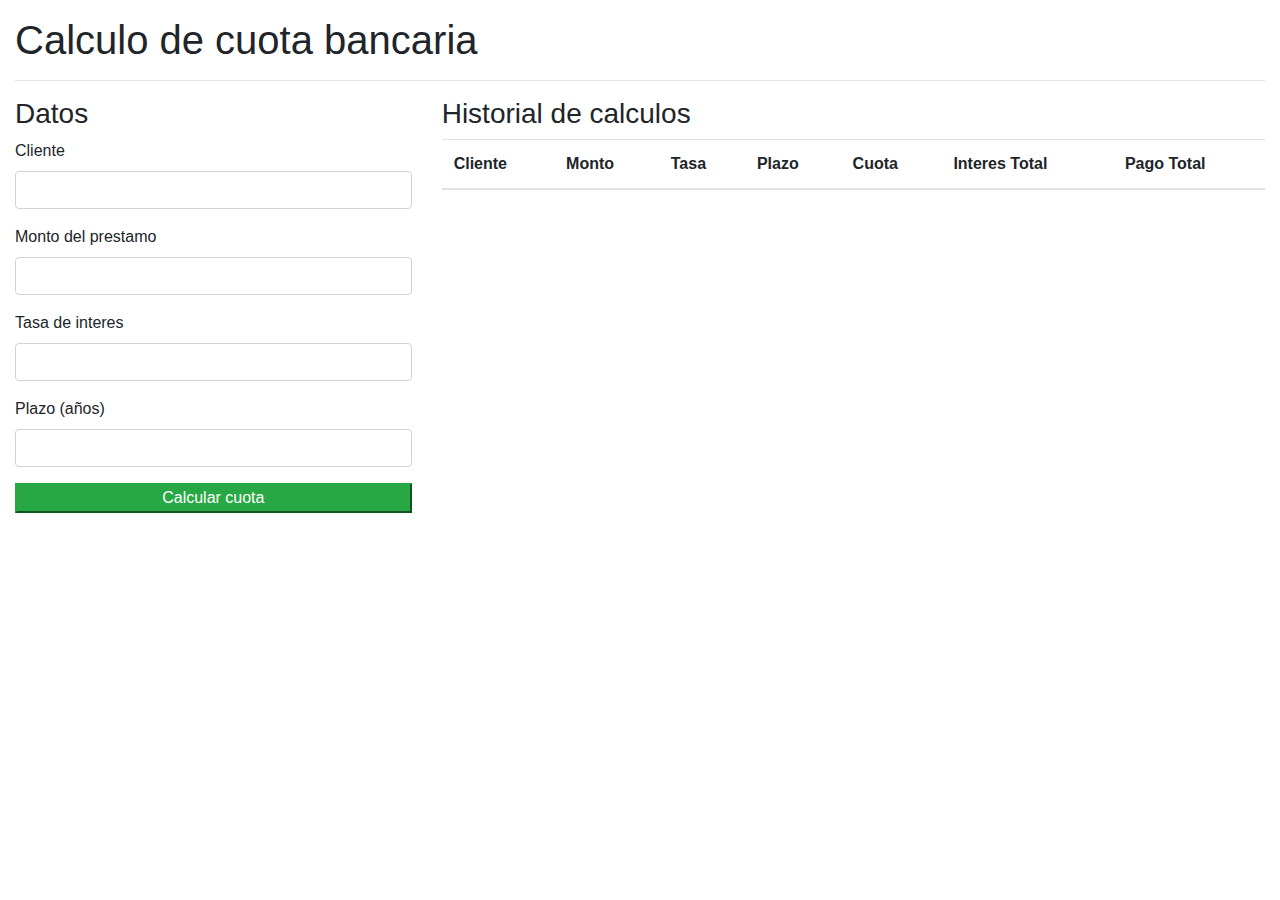
<file: index.html>
<!DOCTYPE html>
<html lang="en">
<head>
	<meta charset="UTF-8">
	<title>Introduccion a JavasScript</title>
	<link rel="stylesheet" href="static/bootstrap/css/bootstrap.css">
</head>
<body>

	<div class="container-fluid mt-3">
		<h1>Calculo de cuota bancaria</h1>
		<hr>
		<div class="row h-100">
			<div class="col-md-4">
				<h3>Datos</h3>
				<p>
					<label for="txt-cliente">Cliente</label>
					<input id="txt-cliente" type="text" class="form-control">
				</p>

				<p>
					<label for="txt-monto">Monto del prestamo</label>
					<input id="txt-monto" type="number" class="form-control">
				</p>

				<p>
					<label for="txt-tasa">Tasa de interes</label>
					<input id="txt-tasa" type="number" class="form-control">
				</p>

				<p>
					<label for="txt-plazo">Plazo (años)</label>
					<input id="txt-plazo" type="number" class="form-control">
				</p>

				<p>
					<button id="btn-calcular" class="btn-success btn-block">Calcular cuota</button>
				</p>

			</div>
			<div class="col-md-8">
				<h3>Historial de calculos</h3>

				<table class="table">
					<thead>
						<tr>
							<th>Cliente</th>
							<th>Monto</th>
							<th>Tasa</th>
							<th>Plazo</th>
							<th>Cuota</th>
							<th>Interes Total</th>
							<th>Pago Total</th>
						</tr>
					</thead>
					<tbody id="tdata"></tbody>
				</table>
			</div>
		</div>

	</div>

	<script src="static/js/jquery.min.js"></script>
	<script src="static/js/cuota.js"></script>
	
</body>
</html>
</file>
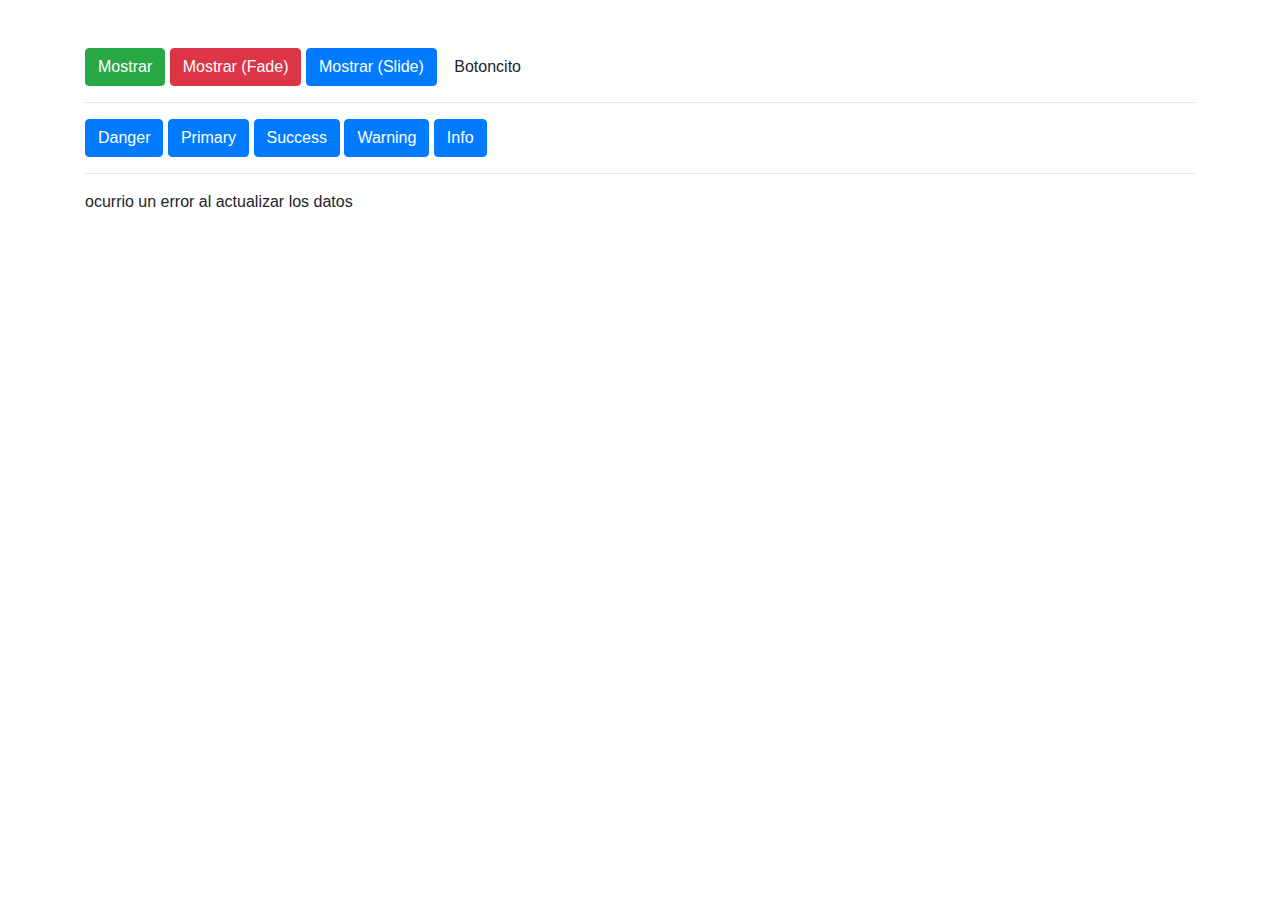
<file: index2.html>
<!DOCTYPE html>
<html lang="en">
<head>
	<meta charset="UTF-8">
	<title>Intro a jQuery</title>
	<link rel="stylesheet" href="static/bootstrap/css/bootstrap.css">
</head>
<body>
	<div class="container mt-5">
		<button id="btn-mostrar1" class="btn btn-success">Mostrar</button>
		<button id="btn-mostrar2" class="btn btn-danger">Mostrar (Fade)</button>
		<button id="btn-mostrar3" class="btn btn-primary">Mostrar (Slide)</button>
		<button id="btn-mostrar4" class="btn">Botoncito</button>

		<div id="caja-mensaje" class="alert alert-danger mt-2" style="display:none">
			ocurrio un error al actualizar los datos
		</div>

		<hr>

		<button data-color="danger" class="btn btn-primary btn-saludar">Danger</button>
		<button data-color="primary" class="btn btn-primary btn-saludar">Primary</button>
		<button data-color="success" class="btn btn-primary btn-saludar">Success</button>
		<button data-color="warning" class="btn btn-primary btn-saludar">Warning</button>
		<button data-color="info" class="btn btn-primary btn-saludar">Info</button>
		<hr>

		<div id="caja-color">
			ocurrio un error al actualizar los datos
		</div>
	</div>

	<script src="static/js/jquery.min.js"></script>
	<script src="static/js/app.js"></script>
</body>
</html>
</file>
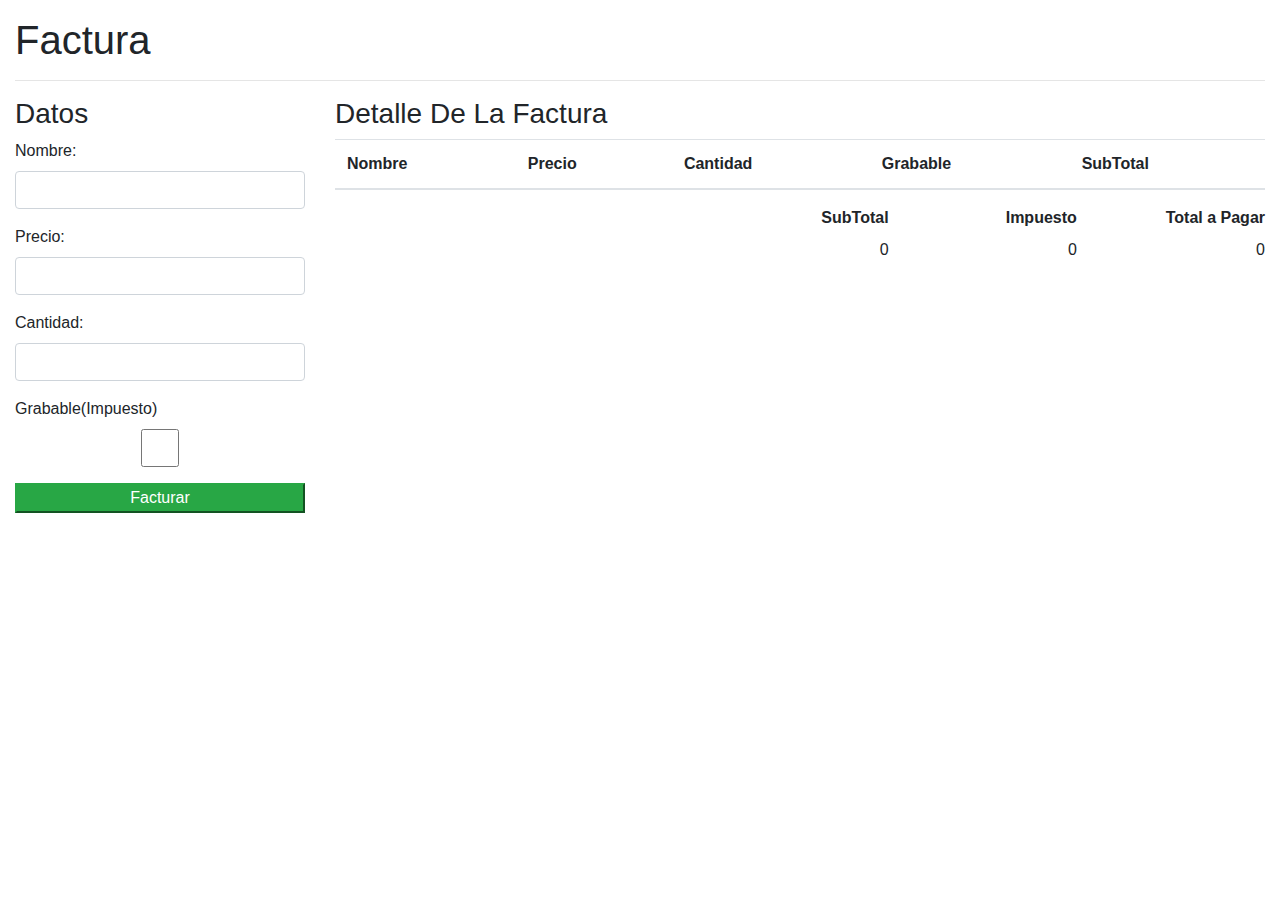
<file: Tarea1.html>
<!DOCTYPE html>
<html lang="en">
<head>
	<meta charset="UTF-8">
	<title>Tarea#1</title>
	<link rel="stylesheet" href="static/bootstrap/css/bootstrap.css">
</head>
<body>

	<div class="container-fluid mt-3">
		<h1>Factura</h1>
		<hr>
		<div class="row">
			<div class="col-md-3">
				<h3>Datos</h3>
				<p>
					<label for="txt-nombre">Nombre:</label>
					<input id="txt-nombre" type="text" class="form-control">
				</p>

				<p>
					<label for="txt-precio">Precio:</label>
					<input id="txt-precio" type="number" class="form-control">
				</p>

				<p>
					<label for="txt-cantidad">Cantidad:</label>
					<input id="txt-cantidad" type="number" class="form-control">
				</p>

				<p>
					<label for="chk-grabable">Grabable(Impuesto)</label>
					<input id="chk-grabable" type="checkbox" class="form-control">
				</p>

				<p>
					<button id="btn-calcular" class="btn-success btn-block">Facturar</button>
				</p>

			</div>
			<div class="col-md-9">
				<h3>Detalle De La Factura</h3>

				<table class="table">
					<thead>
						<tr>
							<th>Nombre</th>
							<th>Precio</th>
							<th>Cantidad</th>
							<th>Grabable</th>
							<th>SubTotal</th>
						</tr>
					</thead>
					<tbody id="tdata"></tbody>
				</table>
				<div class="row ml-1 text-right ">
					<div class="col-md">
						
					</div>
					<div class="col-md">
						
					</div>
					<div class="col-md">
						<label><strong>SubTotal</strong></label><br>
						<label id="lbl-subTotal">0</label>
					</div>
					<div class="col-md">
						<label><strong>Impuesto</strong></label><br>
						<label id="lbl-imp">0</label>
					</div>
					<div class="col-md">
						<label><strong>Total a Pagar</strong></label><br>
						<label id="lbl-total">0</label>
					</div>
				</div>
			</div>
		</div>

	</div>


	<script src="static/js/calculos.js"></script>
	
</body>
</html>
</file>
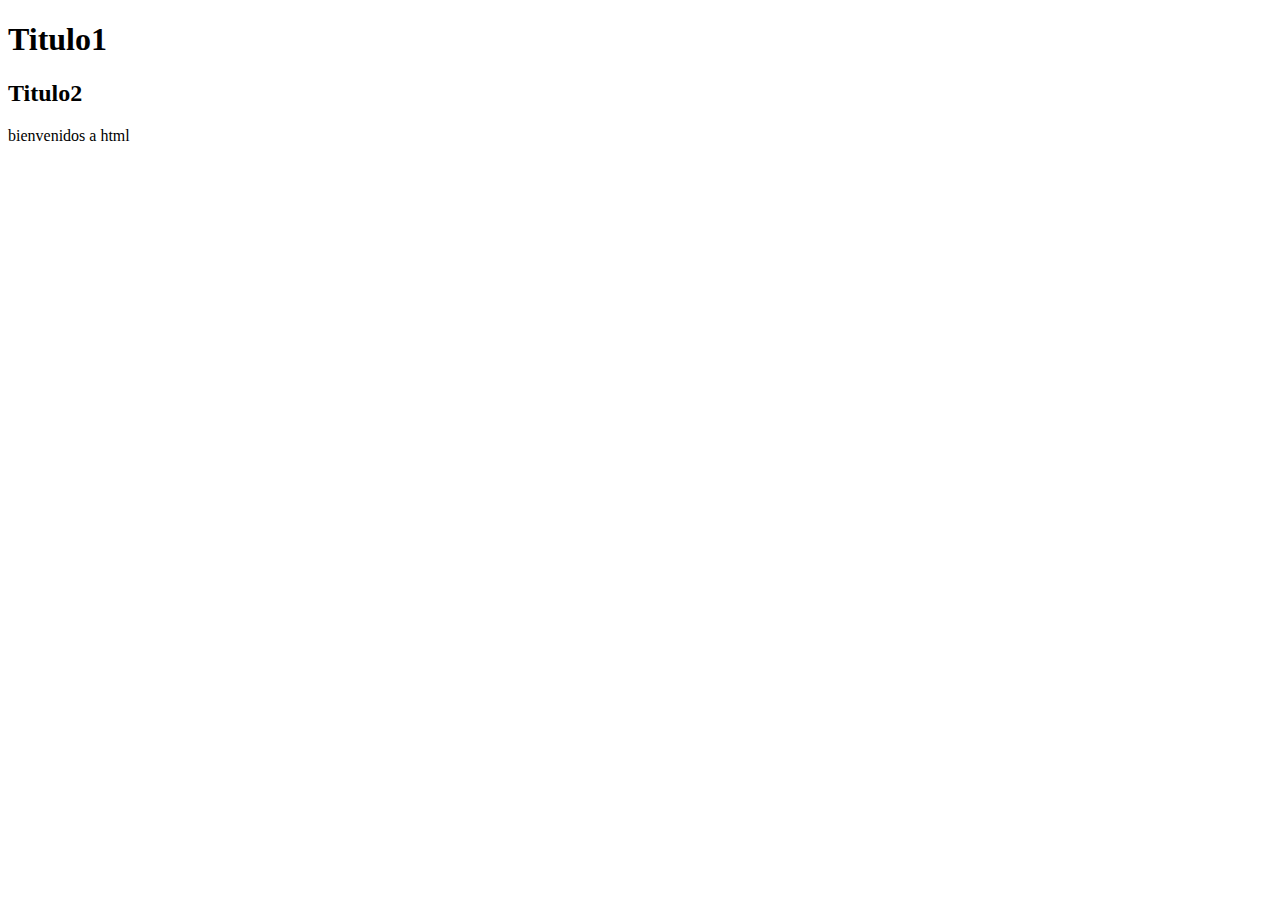
<file: static/js/prueba.html>
<!DOCTYPE html>
<html lang="en">
<head>
    <meta charset="UTF-8">
    <meta name="viewport" content="width=device-width, initial-scale=1.0">
    <title>Prueba</title>
</head>
<body>
    <h1>Titulo1</h1>
    <h2>Titulo2</h2>
    <p>bienvenidos a html</p>
</body>
</html>
</file>
